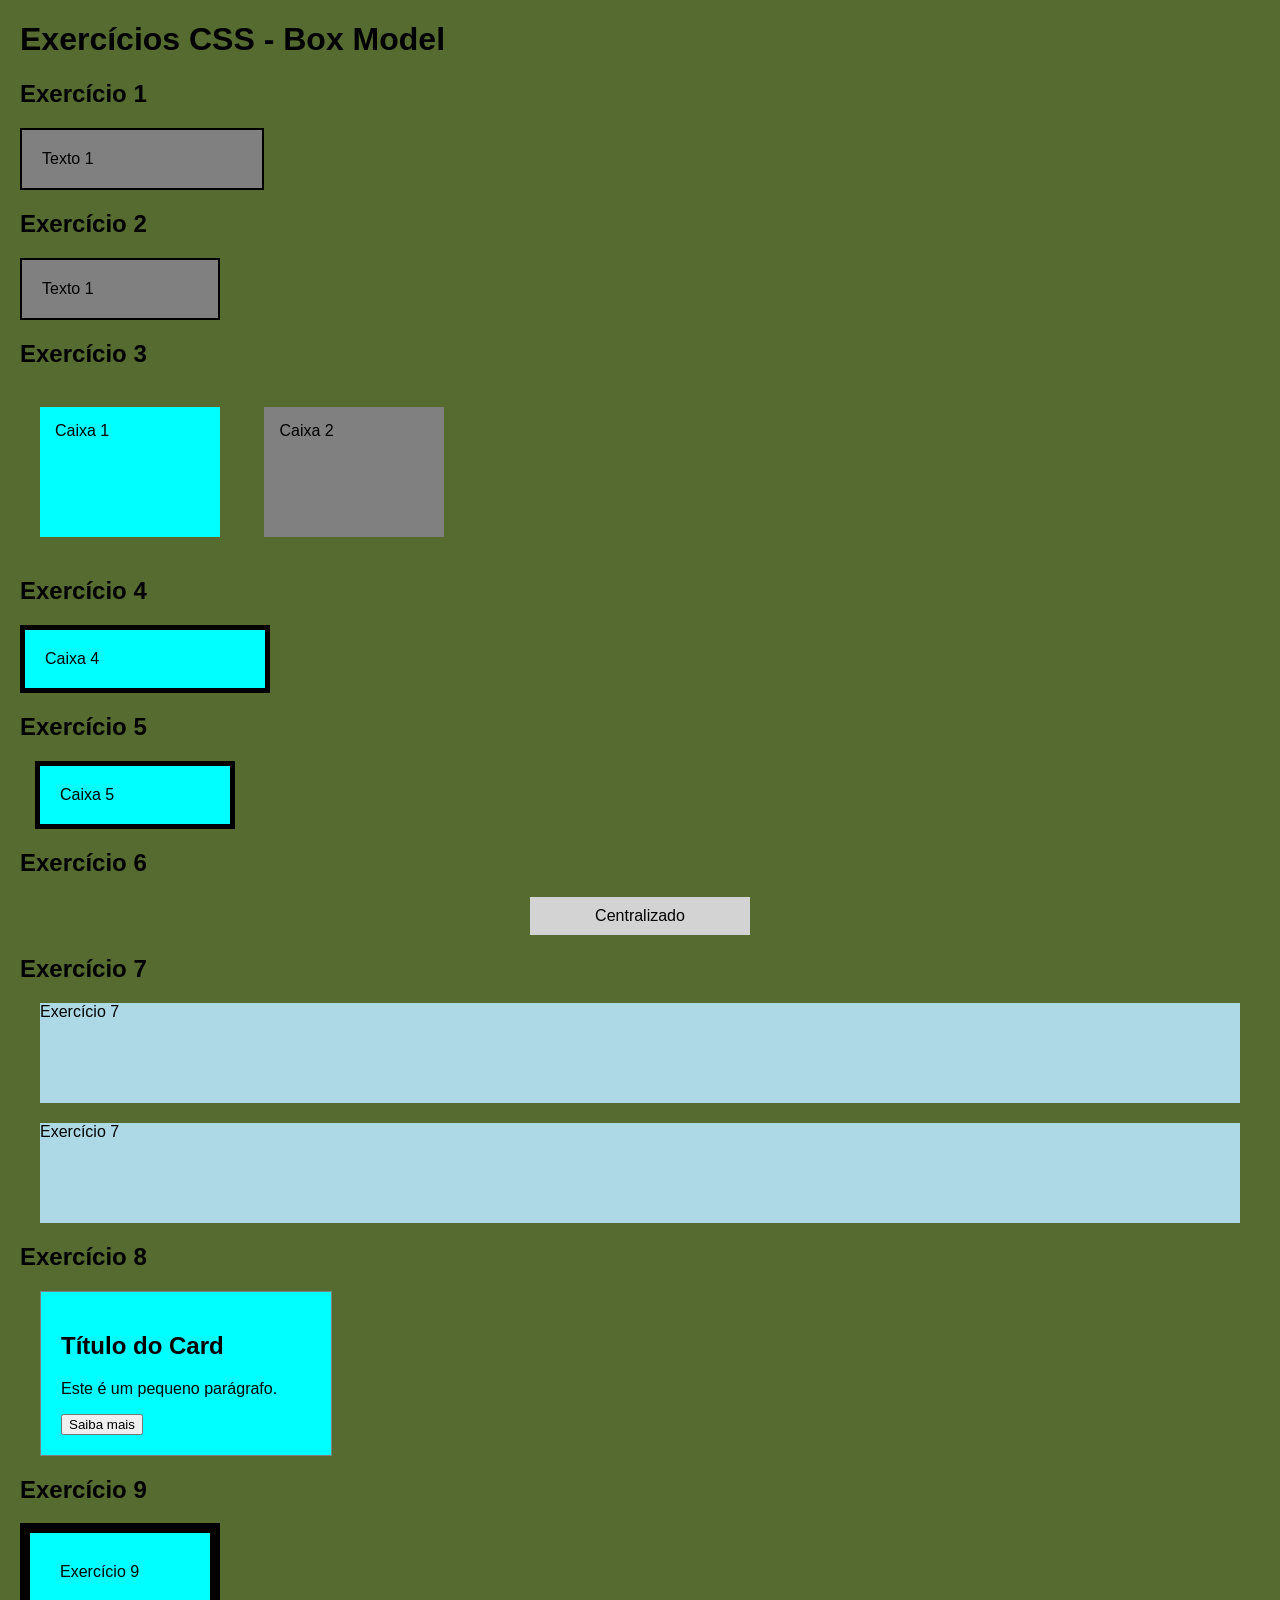
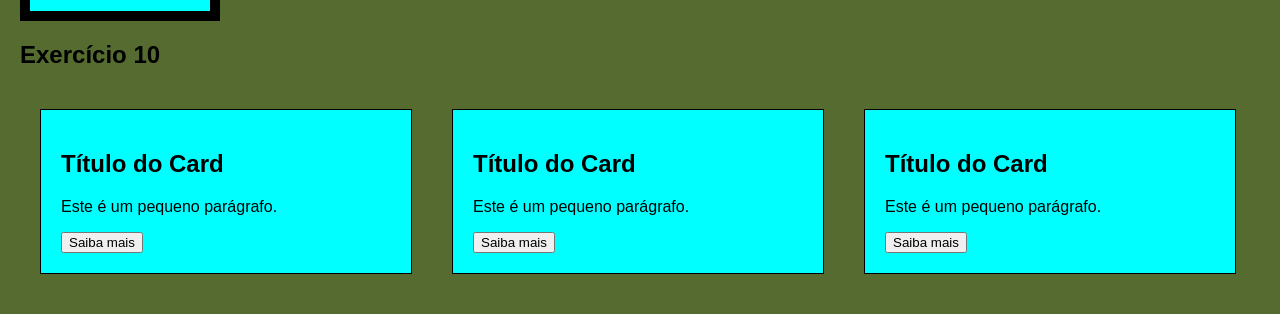
<file: 07-04/index.html>
<!DOCTYPE html>
<html lang="pt-BR">
<head>
<meta charset="UTF-8">
<meta name="viewport" content="width=device-width, initial-scale=1.0">
<link rel="stylesheet" href="./assets/styles/style.css">
<title>Exercícios CSS</title>
</head>

<body>

<h1>Exercícios CSS - Box Model</h1>

<!-- EXERCÍCIO 1 -->
<h2>Exercício 1</h2>
<div class="ex1">Texto 1</div>

<!-- EXERCÍCIO 2 -->
<h2>Exercício 2</h2>
<div class="ex2">Texto 1</div>

<!-- EXERCÍCIO 3 -->
<h2>Exercício 3</h2>

<div class="box boxA">Caixa 1</div>
<div class="box boxB">Caixa 2</div>

<!-- EXERCÍCIO 4 -->
<h2>Exercício 4</h2>
<div class="box4">Caixa 4</div>

<!-- EXERCÍCIO 5 -->
<h2>Exercício 5</h2>
<div class="box5">Caixa 5</div>

<!-- EXERCÍCIO 6 -->
<h2>Exercício 6</h2>
<div class="center">Centralizado</div>

<!-- EXERCÍCIO 7 -->
<h2>Exercício 7</h2>
<div class="box7">Exercício 7</div>
<div class="box7">Exercício 7</div>

<!-- EXERCÍCIO 8 -->
<h2>Exercício 8</h2>
<div class="card">
<h2>Título do Card</h2>
<p>Este é um pequeno parágrafo.</p>
<button>Saiba mais</button>
</div>

<!-- EXERCÍCIO 9 -->
<h2>Exercício 9</h2>
<div class="box9">Exercício 9</div>

<!-- EXERCÍCIO 10 -->
<h2>Exercício 10</h2>

<section class="cards">
<div class="card-item">
<h2>Título do Card</h2>
<p>Este é um pequeno parágrafo.</p>
<button>Saiba mais</button>
</div>

<div class="card-item">
<h2>Título do Card</h2>
<p>Este é um pequeno parágrafo.</p>
<button>Saiba mais</button>
</div>

<div class="card-item">
<h2>Título do Card</h2>
<p>Este é um pequeno parágrafo.</p>
<button>Saiba mais</button>
</div>
</section>

</body>
</html>

<!--
1 ) O elemento ficou maior que 200px? Por quê?
Sim o elemento ficou maior que 200px pois o padding e o border foram adicionados aumentando o conteúdo.. 

2)Repita o exercício anterior, mas agora adicione: box-sizing: border-box;
 O que mudou no tamanho? O tamanho diminuiu.

3)Margin vs Padding Qual deles realmente afasta os elementos? 
Os elementos são afastados por margin já que é a margin que afeta a distância entre elementos diferentes, padding aumenta a distância entre o conteúdo dentro do elemento em relação a borda.

4)Qual o tamanho TOTAL da caixa?
O tamanho total da caixa criada é 250px

5)Adicionando box-sizing: border-box;
 Qual o tamanho agora?
Após essa alteração o tamanho agora é de 200px

6)Por que margin: 0 auto;
 não funciona sem width?
Porque sem width o elemento ocupa 100% da largura disponível, então não sobra espaço para o margin: auto centralizar.

7)Qual é o espaço entre elas? Por que não é 40px?
O espaço entre elas não é 40px porque quando duas margens verticais se encontram elas não somam uma com a outra elas colapsam e a maior margem predomina.

9)Corrija o problema: O elemento está quebrando o layout.
Explique o problema: O problema é que sem colocar um box-sizing: border-box o tamanho total da caixa acaba ficando maior que 200px.
corrija sem remover propriedades: adicione um box-sizing: border-box
-->
</file>
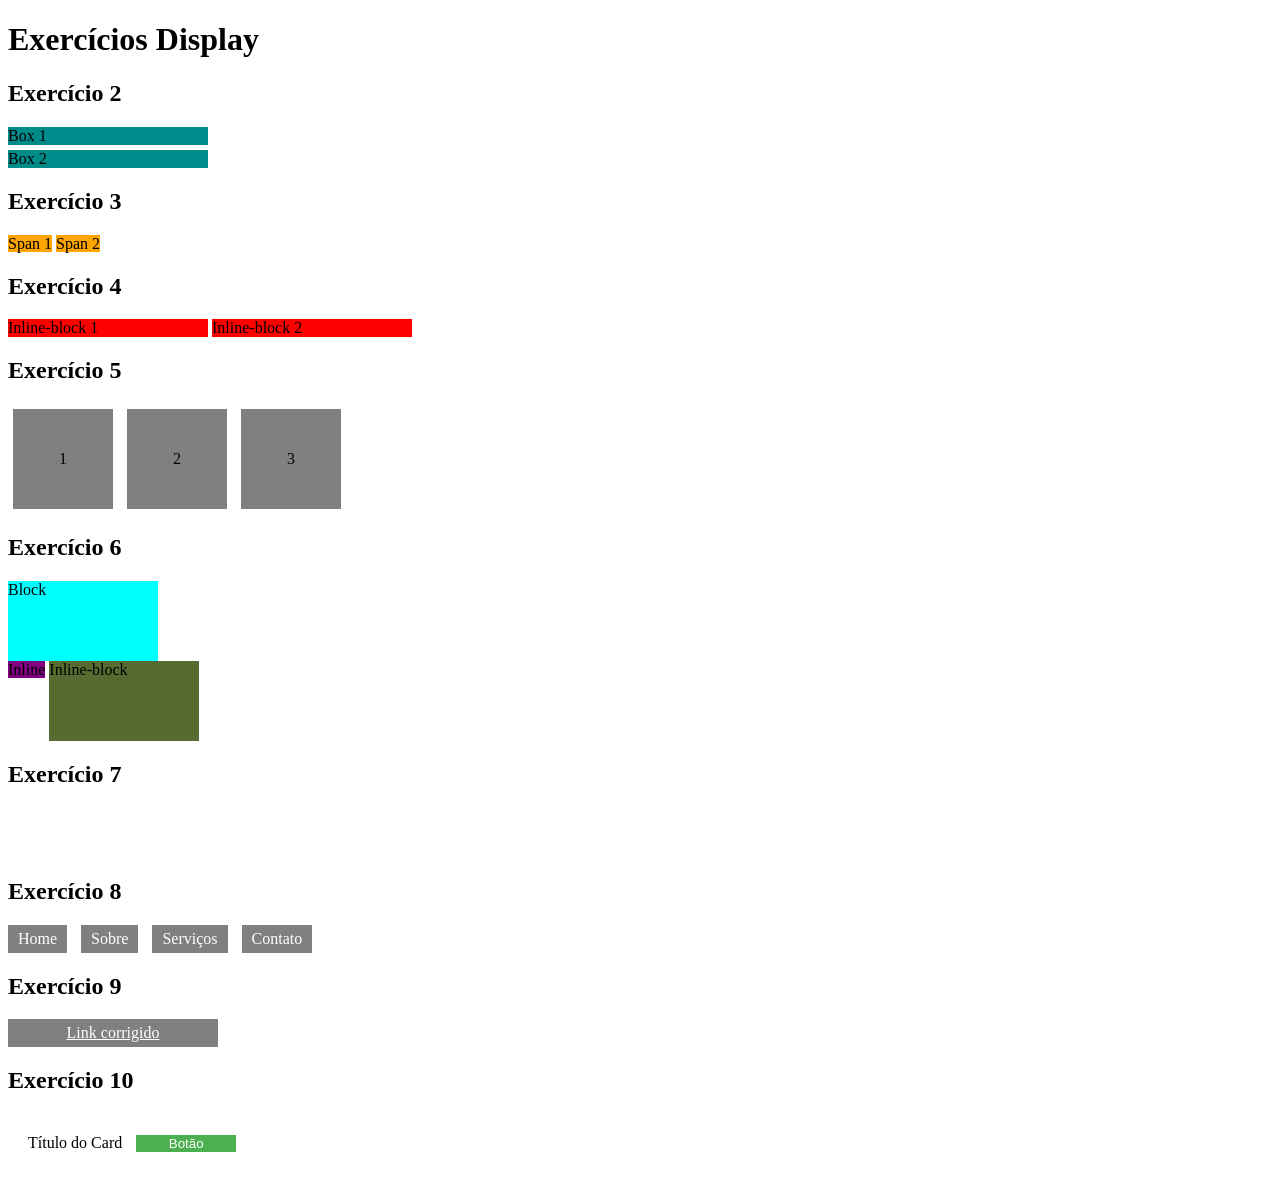
<file: 08-04/index.html>
<!DOCTYPE html>
<html lang="pt-BR">
<head>
  <meta charset="UTF-8">
  <title>Exercícios Display</title>
  <link rel="stylesheet" href="./assets/styles/style.css">
</head>
<body>

  <h1>Exercícios Display</h1>


  <h2>Exercício 2</h2>
  <div class="ex2">Box 1</div>
  <div class="ex2">Box 2</div>

  <h2>Exercício 3</h2>
  <span class="ex3">Span 1</span>
  <span class="ex3">Span 2</span>

  
  <h2>Exercício 4</h2>
  <span class="ex4">Inline-block 1</span>
  <span class="ex4">Inline-block 2</span>


  <h2>Exercício 5</h2>
  <div class="ex5">1</div>
  <div class="ex5">2</div>
  <div class="ex5">3</div>


  <h2>Exercício 6</h2>
  <div class="s1">Block</div>
  <span class="s2">Inline</span>
  <div class="s3">Inline-block</div>


  <h2>Exercício 7</h2>
  <div class="none">Display none</div>
  <div class="hidden">Visibility hidden</div>


  <h2>Exercício 8</h2>
  <nav class="menu">
    <a href="#">Home</a>
    <a href="#">Sobre</a>
    <a href="#">Serviços</a>
    <a href="#">Contato</a>
  </nav>


  <h2>Exercício 9</h2>
  <a href="#" class="ex9">Link corrigido</a>


  <h2>Exercício 10</h2>
  <div class="card">
    <span>Título do Card</span>
    <button>Botão</button>
  </div>

</body>
</html>
<!--

Exercício 1:
A div ocupa a linha inteira, porque ela é por natureza display block.
O span fica na mesma linham, porque ele é por natureza display inline.

Exercício 2:
Ficam uma abaixo da outra porque div é display: block e ocupa toda a linha.

Exercício 3:
Não, o width não funcionou, porque  span é um elemento inline que não aceita width e height.

Exercício 4:
Sim, o width funciona, agora o span aceita width/height e se mantém na mesma linha porém com uma margem em relação aos dois spans agora.

Exercício 6:
Os displays block e inline-block respeitam width e height porém inline ignora width e height.

Exercício 7: 
As divs ficam invisiveis.

Exercício 9:
Não funciona porque <a> é inline.
Correção: usar display: inline-block ou block.

Exercício 10:
Usei display: inline-block no botão, porque ele permite definir largura e ainda ficar ao lado do texto.
-->
</file>
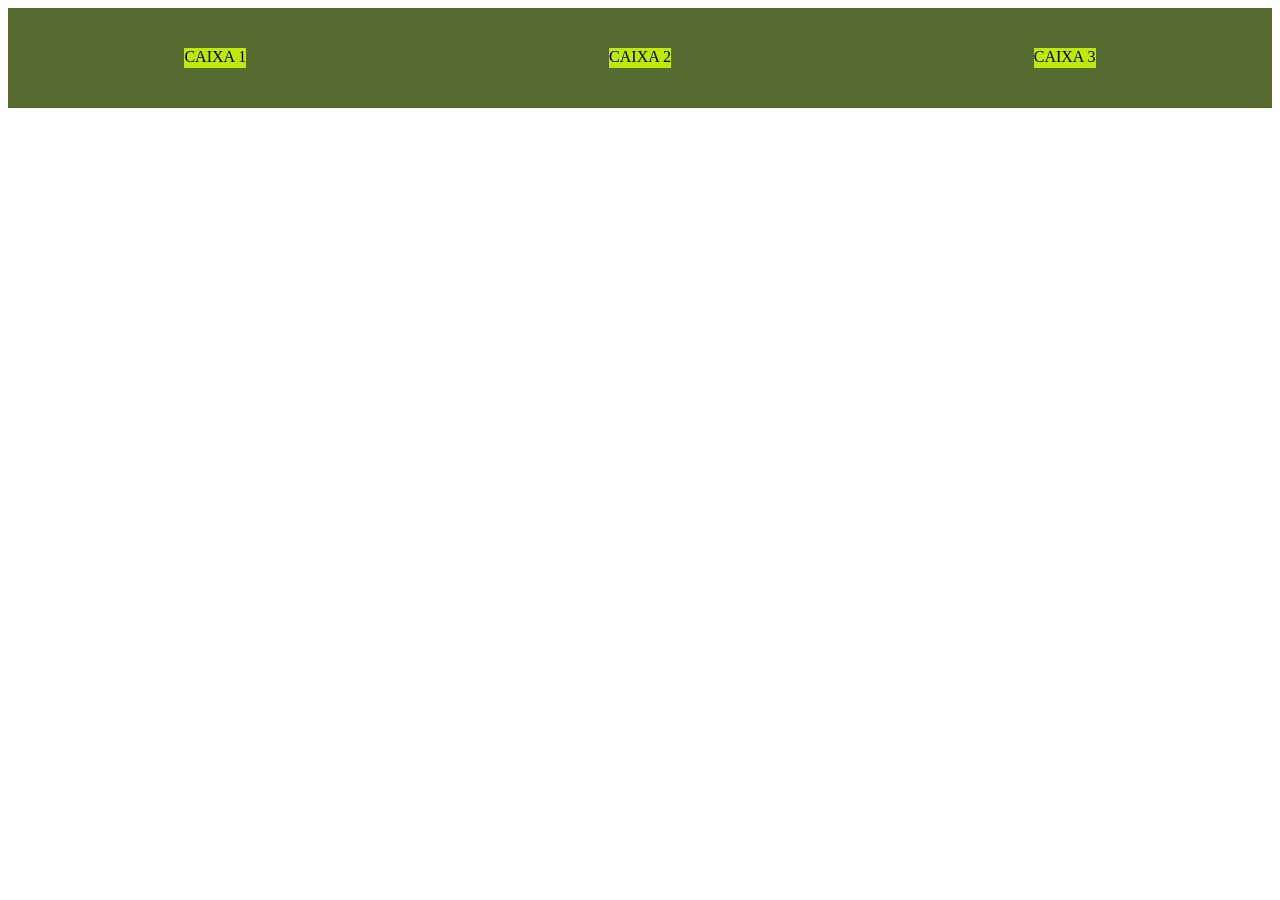
<file: 08-04/pages/exemplo.html>
<!DOCTYPE html>
<html lang="pt-BR">
<head>
    <meta charset="UTF-8">
    <meta name="viewport" content="width=device-width, initial-scale=1.0">
    <link rel="stylesheet" href="../assets/styles/index.css">
    <title>Display</title>
</head>
<body>
    
    <div class="container-pai">
        <div>CAIXA 1</div>
        <div>CAIXA 2</div>
        <div>CAIXA 3</div>

    </div>


</body>
</html>
</file>
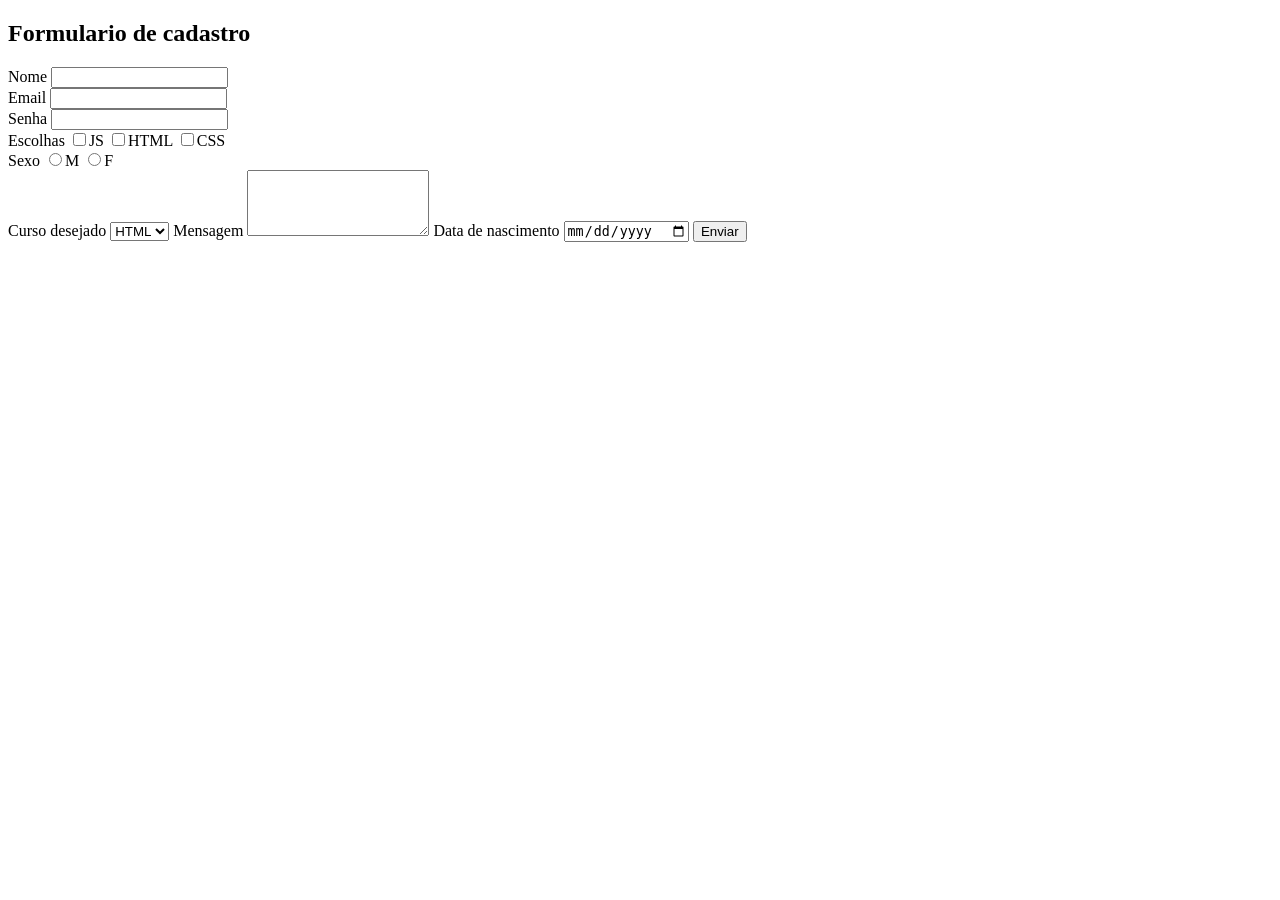
<file: 31-03/pages/form.html>
<!DOCTYPE html>
<html lang="pt-BR">
<head>
    <meta charset="UTF-8">
    <meta name="viewport" content="width=device-width, initial-scale=1.0">
    <title>Formulario</title>
</head>
<body>
    
    <form action="">
        <h2>Formulario de cadastro</h2>
        <label for="nome">Nome</label>
        <input type="text" name="nome" id="">

        <br>

        <label for="email">Email</label>
        <input type="email" name="email" id="">

        <br>

        <label for="senha">Senha</label>
        <input type="password" name="senha" id="">

        <br>

        <label for="escolhas">Escolhas</label>
        <input type="checkbox" name="escolhas" value="js" id="">JS
        <input type="checkbox" name="escolhas" value="html" id="">HTML
        <input type="checkbox" name="escolhas" value="css" id="">CSS

        <br>

        <label for="sexo">Sexo</label>
        <input type="radio" name="sexo" value="masculino" id="">M
        <input type="radio" name="sexo" value="feminino" id="">F

        <br>

        <label for="curso">Curso desejado</label>
        <select name="curso" id="">

            <option value="html">HTML</option>
            <option value="js">JS</option>
            <option value="css">CSS</option>

        </select>

        <label for="mensagem">Mensagem</label>
        <textarea name="mensagem" id="" cols="20" rows="4"></textarea>

        <label for="nascimento">Data de nascimento</label>
        <input type="date" name="nascimento" id="">

        <button type="submit">Enviar</button>


    </form>
</body>
</html>
</file>
<file: 07-04/assets/styles/style.css>
body{
font-family: Arial, sans-serif;
margin: 20px;
background-color: darkolivegreen;
}

/* EXERCICIO 1 */

.ex1{
background-color: gray;
width: 200px;
padding: 20px;
border: 2px solid black;
margin-bottom: 10px;
}

/* EXERCICIO 2 */
 
.ex2{
background-color: gray;
width: 200px;
padding: 20px;
border: 2px solid black;
box-sizing: border-box;
margin-bottom: 10px;
}

/* EXERCICIO 3 */

.box{
width:150px;
height:100px;
padding:15px;
margin:20px;
display:inline-block;
}

.boxA{
background-color:aqua;
}

.boxB{
background-color:gray;
}

/* EXERCICIO 4 */

.box4{
background-color:aqua;
width:200px;
padding:20px;
border:5px solid black;
}

/* EXERCICIO 5 */

.box5{
background-color:aqua;
width:200px;
padding:20px;
border:5px solid black;
box-sizing:border-box;
margin:15px;
}

/* EXERCICIO 6 */

.center{
width:200px;
margin:0 auto;
background-color:lightgray;
padding:10px;
text-align:center;
}

/* EXERCICIO 7 */

.box7{
height:100px;
margin:20px;
background-color:lightblue;
}

/* EXERCICIO 8 */

.card{
width:250px;
padding:20px;
border:1px solid gray;
background-color:aqua;
margin:20px;
}

/* EXERCICIO 9 */

.box9{
    background-color: aqua;
width:200px;
padding:30px;
border:10px solid black;
box-sizing:border-box;
}

/* EXERCICIO 10 */

.cards{
display:flex;
}

.card-item{
width:30%;
padding:20px;
border:1px solid black;
margin:20px;
box-sizing:border-box;
background-color:aqua;
}
</file>
<file: 08-04/assets/styles/style.css>
<<<<<<< HEAD
body {
  font-family: Arial;
  background: #111;
  color: white;
}


.ex2 {
  width: 200px;
  background: darkcyan;
  margin: 5px 0;
}


.ex3 {
  width: 200px;
  background: orange;
}


.ex4 {
  display: inline-block;
  width: 200px;
  background: red;
}


.ex5 {
  display: inline-block;
  width: 100px;
  height: 100px;
  background: gray;
  margin: 5px;
  text-align: center;
  line-height: 100px;
}


.s1 {
  display: block;
  width: 150px;
  height: 80px;
  background: aqua;
}

.s2 {
  display: inline;
  width: 150px;
  height: 80px;
  background: purple;
}

.s3 {
  display: inline-block;
  width: 150px;
  height: 80px;
  background: darkolivegreen;
}


.none {
  display: none;
  background: red;
}

.hidden {
  visibility: hidden;
  background: yellow;
  height: 50px;
}


.menu a {
  display: inline-block;
  margin-right: 10px;
  background: gray;
  padding: 5px 10px;
  color: white;
  text-decoration: none;
}


.ex9 {
  display: inline-block;
  width: 200px;
  background: gray;
  color: white;
  text-align: center;
  padding: 5px;
}


.card {
  width: 250px;
  padding: 20px;
  background: white;
  color: black;
}

.card span {
  display: inline-block;
}

.card button {
  display: inline-block;
  width: 100px;
  margin-left: 10px;
  background: #4CAF50;
  color: white;
  border: none;
=======
body {
  font-family: Arial;
  background: #111;
  color: white;
}


.ex2 {
  width: 200px;
  background: darkcyan;
  margin: 5px 0;
}


.ex3 {
  width: 200px;
  background: orange;
}


.ex4 {
  display: inline-block;
  width: 200px;
  background: red;
}


.ex5 {
  display: inline-block;
  width: 100px;
  height: 100px;
  background: gray;
  margin: 5px;
  text-align: center;
  line-height: 100px;
}


.s1 {
  display: block;
  width: 150px;
  height: 80px;
  background: aqua;
}

.s2 {
  display: inline;
  width: 150px;
  height: 80px;
  background: purple;
}

.s3 {
  display: inline-block;
  width: 150px;
  height: 80px;
  background: darkolivegreen;
}


.none {
  display: none;
  background: red;
}

.hidden {
  visibility: hidden;
  background: yellow;
  height: 50px;
}


.menu a {
  display: inline-block;
  margin-right: 10px;
  background: gray;
  padding: 5px 10px;
  color: white;
  text-decoration: none;
}


.ex9 {
  display: inline-block;
  width: 200px;
  background: gray;
  color: white;
  text-align: center;
  padding: 5px;
}


.card {
  width: 250px;
  padding: 20px;
  background: white;
  color: black;
}

.card span {
  display: inline-block;
}

.card button {
  display: inline-block;
  width: 100px;
  margin-left: 10px;
  background: #4CAF50;
  color: white;
  border: none;
>>>>>>> 9fc968f5709385af80e0848cea894fd1097bf1c9
}
</file>
<file: 08-04/assets/styles/index.css>
.container-pai {
    background-color: darkolivegreen;
    height: 100px;
    display: flex;
    flex-direction: row;
    justify-content: space-around;
    align-items: center;
    gap: 10px;
}

.container-pai > div {
    background-color: rgb(190, 233, 0);
    height: 20%;        
}
</file>
